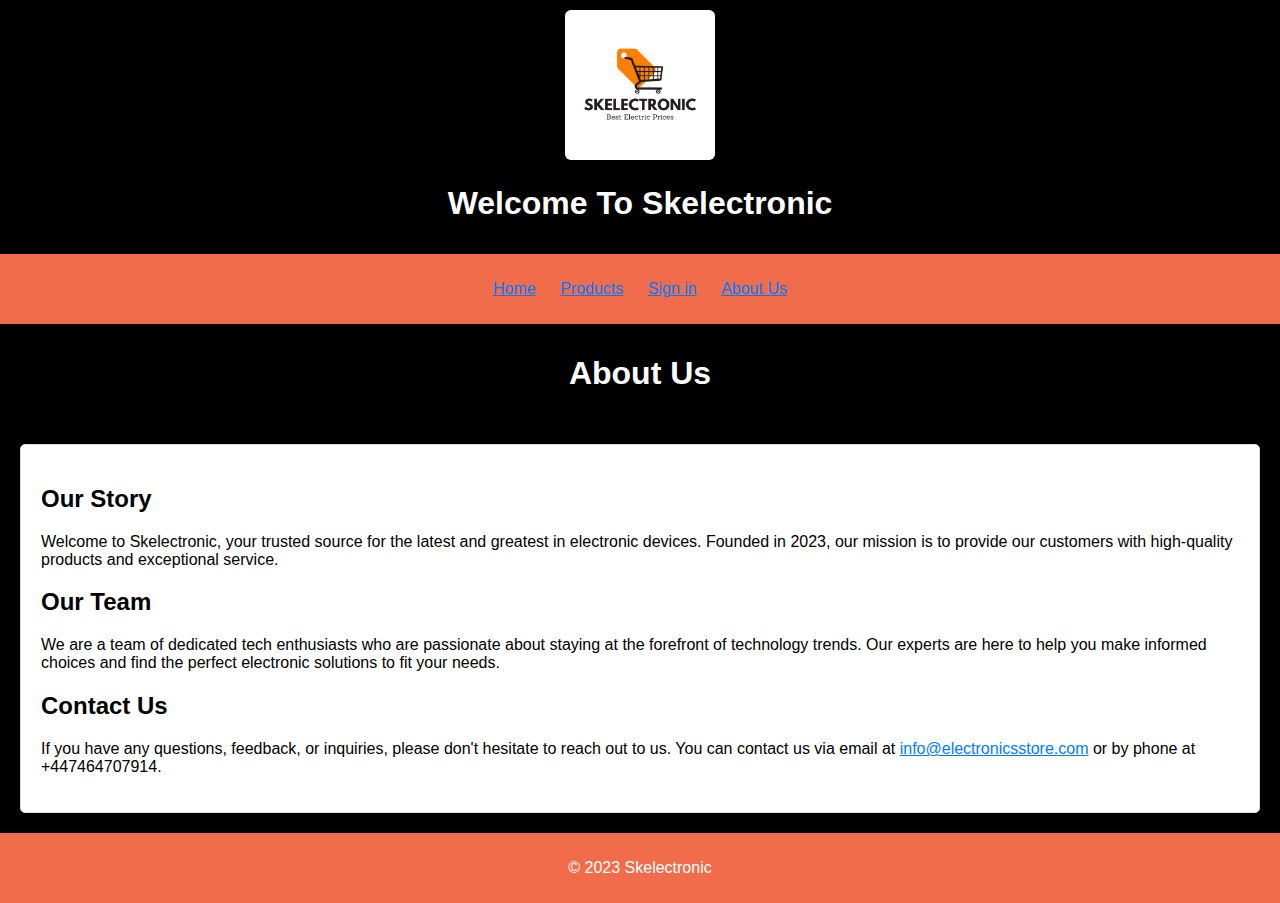
<file: About-us.html>
<!DOCTYPE html>
<html lang="en">
<head>
    <meta charset="UTF-8">
    <meta name="viewport" content="width=device-width, initial-scale=1.0">
    <title>Your E-commerce Site</title>
    <link rel="stylesheet" href="styles.css">

    <header>
        <div class="logo">
            <img src="Skelectronic.png" alt="Your Logo">
        </div>
        <h1>Welcome To Skelectronic</h1>
    </header>

    <nav>
        <ul>
            <li><a href="index.html">Home</a></li>
            <li><a href="products.html">Products</a></li>
            <li><a href="sign-in.html">Sign in</a></li>
            <li><a href="About-us.html">About Us</a></li>
        </ul>
    </nav>
    
</head>
<body>
    
    <header>
        <h1>About Us</h1>
    </header>

    <div class="content-container">
        <h2>Our Story</h2>
        <p>Welcome to Skelectronic, your trusted source for the latest and greatest in electronic devices. Founded in 2023, our mission is to provide our customers with high-quality products and exceptional service.</p>

        <h2>Our Team</h2>
        <p>We are a team of dedicated tech enthusiasts who are passionate about staying at the forefront of technology trends. Our experts are here to help you make informed choices and find the perfect electronic solutions to fit your needs.</p>

        <h2>Contact Us</h2>
        <p>If you have any questions, feedback, or inquiries, please don't hesitate to reach out to us. You can contact us via email at <a href="mailto:info@electronicsstore.com">info@electronicsstore.com</a> or by phone at +447464707914.</p>
    </div>

    <script src="script.js"></script>

</body>

<footer>
    <p>&copy; 2023 Skelectronic</p>
</footer>

</html>
</file>
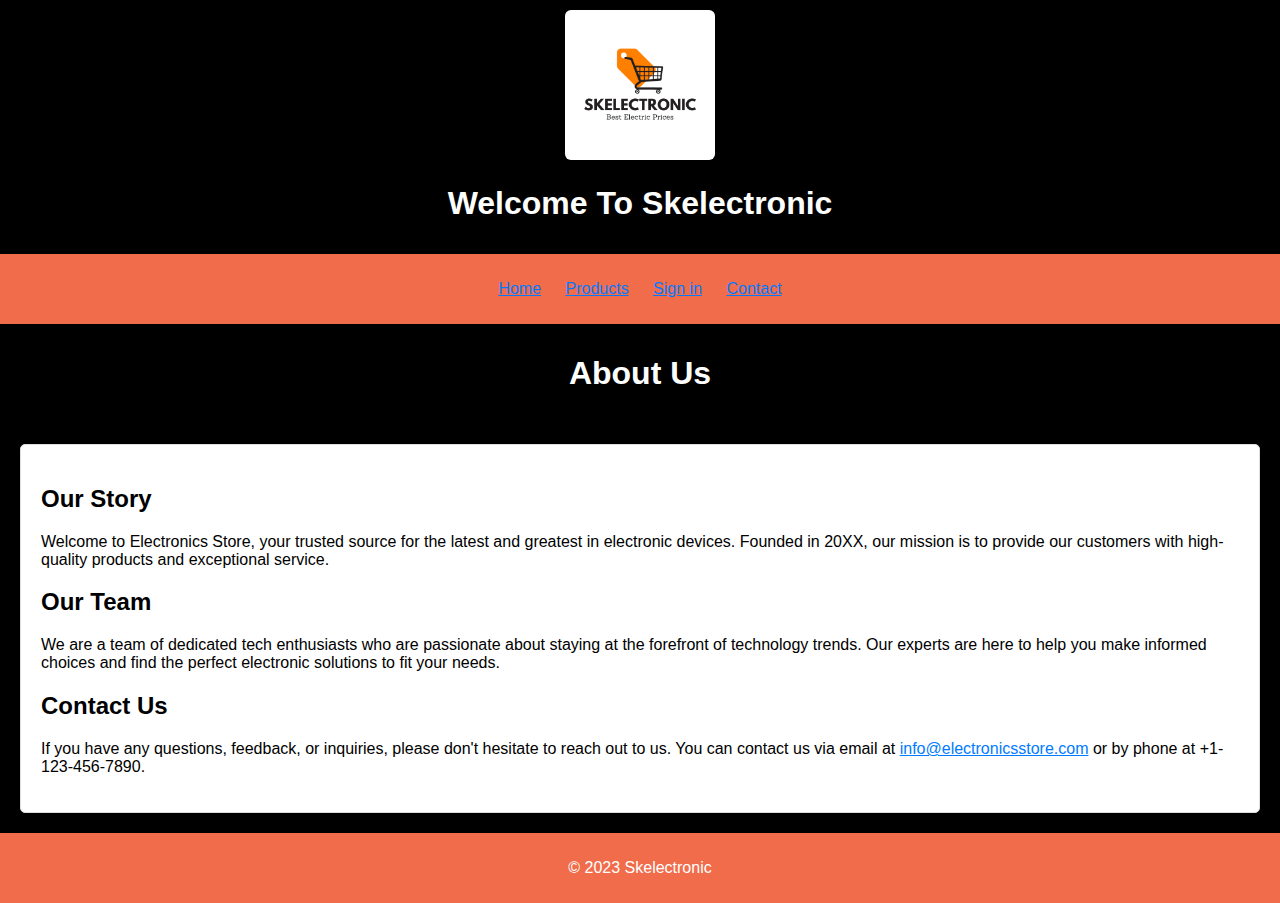
<file: contact.html>
<!DOCTYPE html>
<html lang="en">
<head>
    <meta charset="UTF-8">
    <meta name="viewport" content="width=device-width, initial-scale=1.0">
    <title>Your E-commerce Site</title>
    <link rel="stylesheet" href="styles.css">

    <header>
        <div class="logo">
            <img src="Skelectronic.png" alt="Your Logo">
        </div>
        <h1>Welcome To Skelectronic</h1>
    </header>

    <nav>
        <ul>
            <li><a href="index.html">Home</a></li>
            <li><a href="products.html">Products</a></li>
            <li><a href="sign-in.html">Sign in</a></li>
            <li><a href="contact.html">Contact</a></li>
        </ul>
    </nav>
    
</head>
<body>
    
    <header>
        <h1>About Us</h1>
    </header>

    <div class="content-container">
        <h2>Our Story</h2>
        <p>Welcome to Electronics Store, your trusted source for the latest and greatest in electronic devices. Founded in 20XX, our mission is to provide our customers with high-quality products and exceptional service.</p>

        <h2>Our Team</h2>
        <p>We are a team of dedicated tech enthusiasts who are passionate about staying at the forefront of technology trends. Our experts are here to help you make informed choices and find the perfect electronic solutions to fit your needs.</p>

        <h2>Contact Us</h2>
        <p>If you have any questions, feedback, or inquiries, please don't hesitate to reach out to us. You can contact us via email at <a href="mailto:info@electronicsstore.com">info@electronicsstore.com</a> or by phone at +1-123-456-7890.</p>
    </div>

    <script src="script.js"></script>

</body>

<footer>
    <p>&copy; 2023 Skelectronic</p>
</footer>

</html>
</file>
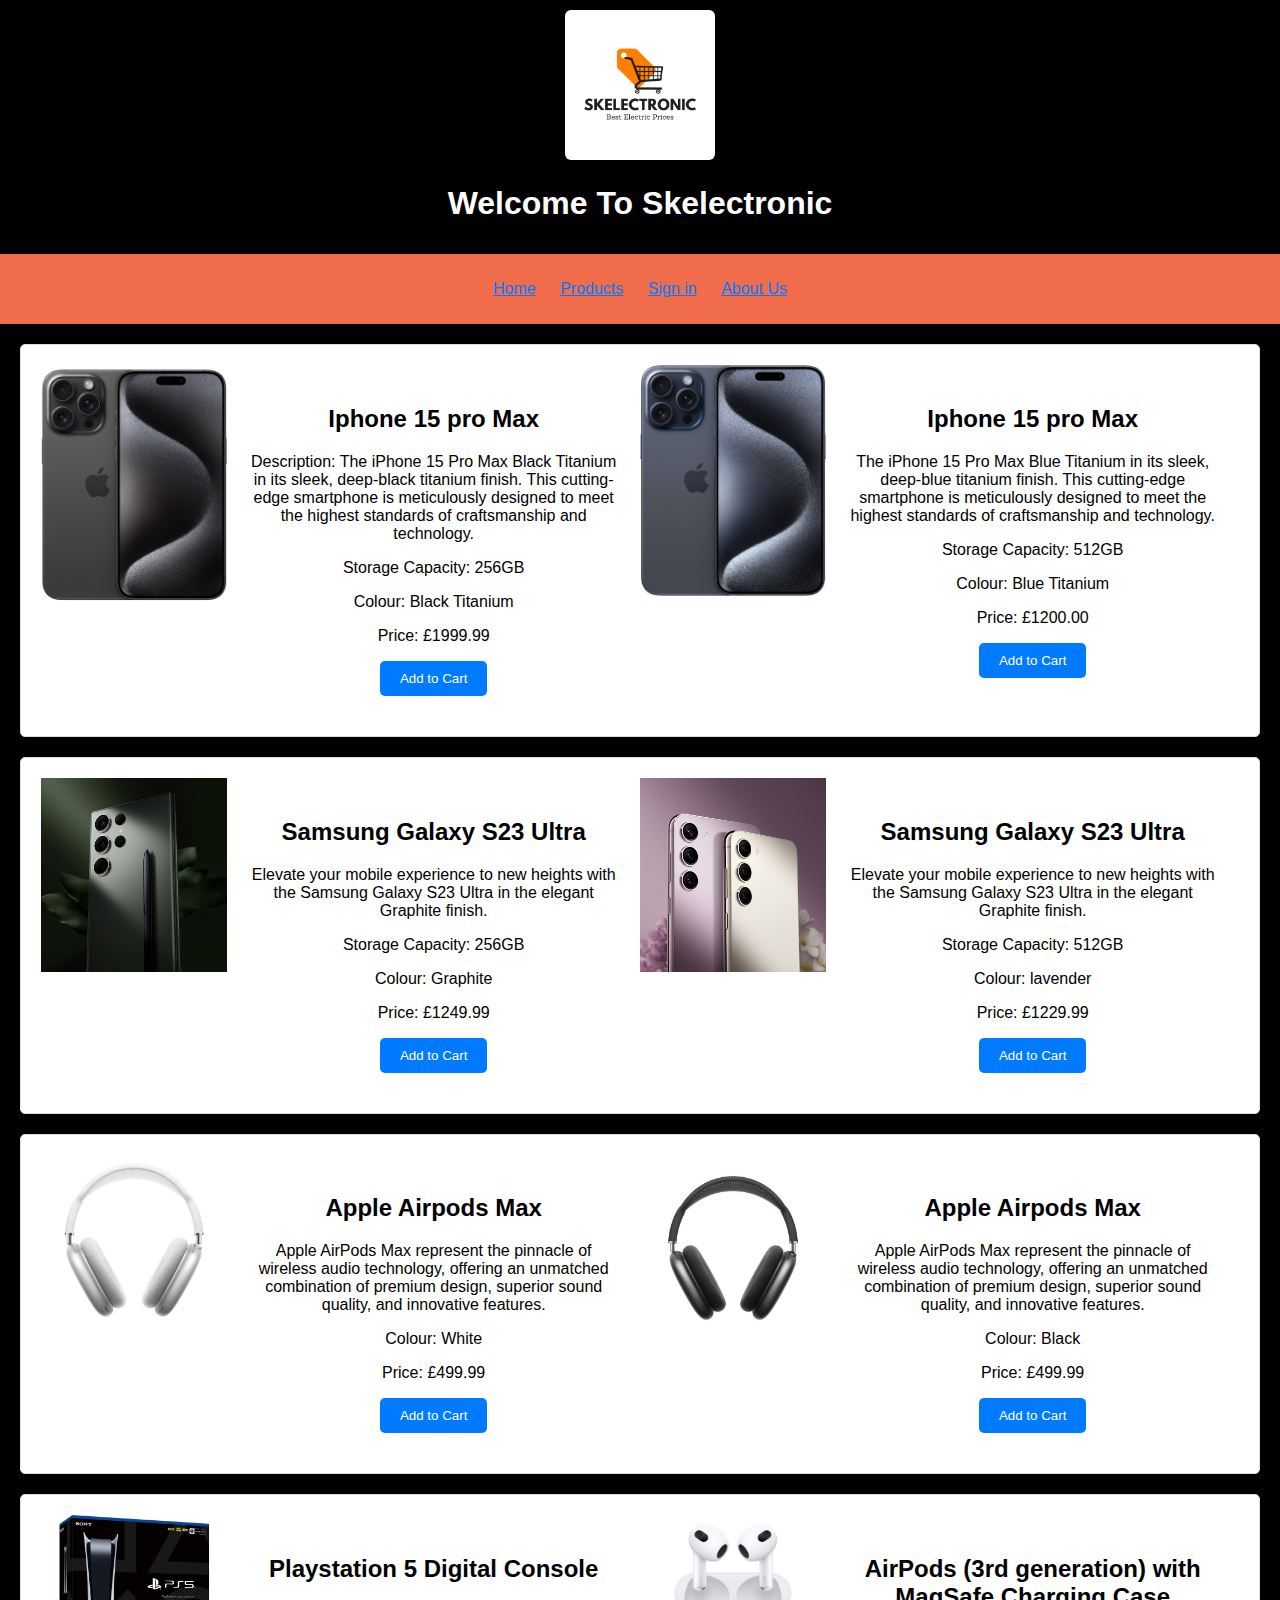
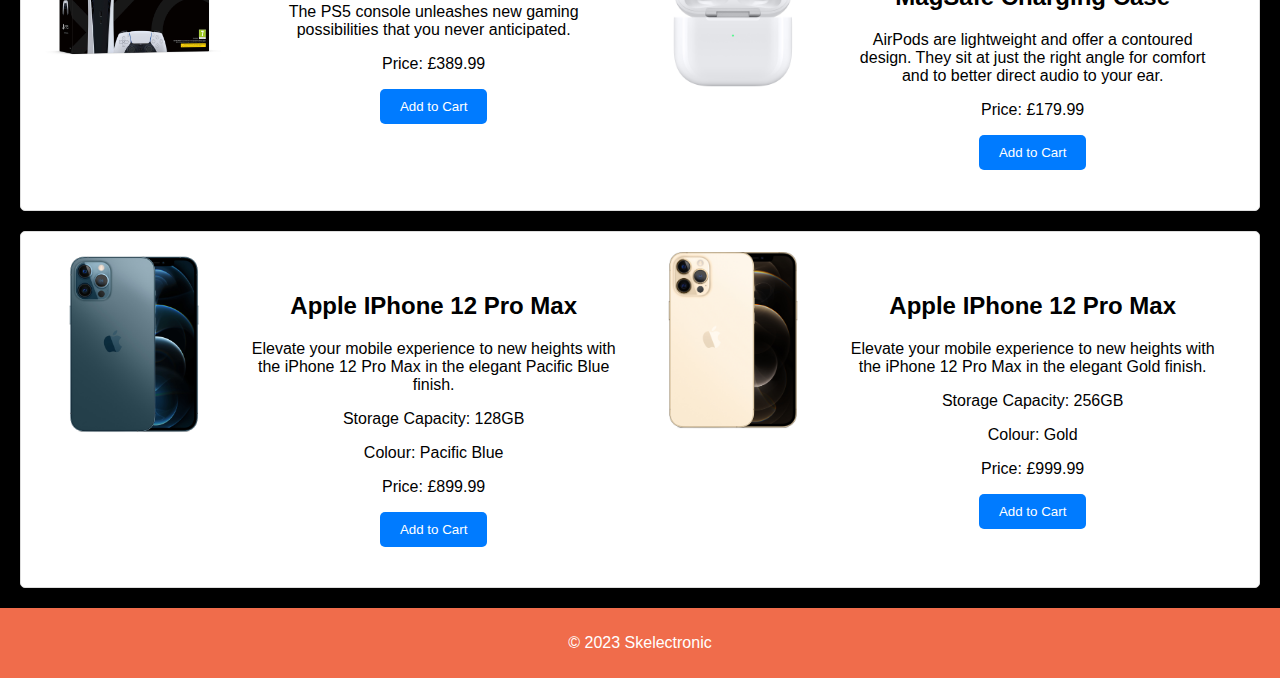
<file: products.html>
<!DOCTYPE html>
<html lang="en">
<head>
    <meta charset="UTF-8">
    <meta name="viewport" content="width=device-width, initial-scale=1.0">
    <title>Your E-commerce Site</title>
    <link rel="stylesheet" href="styles.css">

    <header>
        <div class="logo">
            <img src="Skelectronic.png" alt="Your Logo">
        </div>
        <h1>Welcome To Skelectronic</h1>
    </header>

    <nav>
        <ul>
            <li><a href="index.html">Home</a></li>
            <li><a href="products.html">Products</a></li>
            <li><a href="sign-in.html">Sign in</a></li>
            <li><a href="About-us.html">About Us</a></li>
        </ul>
    </nav>
    
</head>
<body>

<div class="product-container">
    <div class="product-image">
        <img src="iphone 15 pro max black titanium.jpeg" alt="Iphone 15 pro Max">
    </div>
    <div class="product-details">
        <h2>Iphone 15 pro Max</h2>
        <p>Description: The iPhone 15 Pro Max Black Titanium in its sleek, deep-black titanium finish. This cutting-edge smartphone is meticulously designed to meet the highest standards of craftsmanship and technology.</p>
        <p>Storage Capacity: 256GB</p>
        <p>Colour: Black Titanium</p>
        <p>Price: £1999.99</p>
        <button id="addToCartBtn">Add to Cart</button>
    </div>

    <div class="product-image">
        <img src="iphone 15 pro max blue titanium.jpeg" alt="Product Image">
    </div>
    <div class="product-details">
        <h2>Iphone 15 pro Max</h2>
        <p>The iPhone 15 Pro Max Blue Titanium in its sleek, deep-blue titanium finish. This cutting-edge smartphone is meticulously designed to meet the highest standards of craftsmanship and technology.</p>
        <p>Storage Capacity: 512GB</p>
        <p>Colour: Blue Titanium</p>
        <p>Price: £1200.00</p>
        <button id="addToCartBtn">Add to Cart</button>
    </div>
</div>

<div class="product-container">
    <div class="product-image">
        <img src="samsung galaxy.jpg" alt="samsung galaxy s23 ultra">
    </div>
    <div class="product-details">
        <h2>Samsung Galaxy S23 Ultra</h2>
        <p>Elevate your mobile experience to new heights with the Samsung Galaxy S23 Ultra in the elegant Graphite finish.</p>
        <p>Storage Capacity: 256GB</p>
        <p>Colour: Graphite</p>
        <p>Price: £1249.99</p>
        <button id="addToCartBtn">Add to Cart</button>
    </div>

    <div class="product-image">
        <img src="samsung lavender.jpg" alt="samsung galaxy s23 ultra">
    </div>
    <div class="product-details">
        <h2>Samsung Galaxy S23 Ultra</h2>
        <p>Elevate your mobile experience to new heights with the Samsung Galaxy S23 Ultra in the elegant Graphite finish.</p>
        <p>Storage Capacity: 512GB</p>
        <p>Colour: lavender</p>
        <p>Price: £1229.99</p>
        <button id="addToCartBtn">Add to Cart</button>
    </div>
</div>

<div class="product-container">
    <div class="product-image">
        <img src="airpod pro max.jpeg" alt="Apple Airpods Max">
    </div>
    <div class="product-details">
        <h2>Apple Airpods Max</h2>
        <p>Apple AirPods Max represent the pinnacle of wireless audio technology, offering an unmatched combination of premium design, superior sound quality, and innovative features.</p>
        <p>Colour: White</p>
        <p>Price: £499.99</p>
        <button id="addToCartBtn">Add to Cart</button>
    </div>

    <div class="product-image">
        <img src="airpod max.jpeg" alt="Apple Airpods Max">
    </div>
    <div class="product-details">
        <h2>Apple Airpods Max</h2>
        <p>Apple AirPods Max represent the pinnacle of wireless audio technology, offering an unmatched combination of premium design, superior sound quality, and innovative features.</p>
        <p>Colour: Black</p>
        <p>Price: £499.99</p>
        <button id="addToCartBtn">Add to Cart</button>
    </div>
</div>

<div class="product-container">
    <div class="product-image">
        <img src="playstation 5.jpg" alt="playstation 5">
    </div>
    <div class="product-details">
        <h2>Playstation 5 Digital Console</h2>
        <p>The PS5 console unleashes new gaming possibilities that you never anticipated.</p>
        <p>Price: £389.99</p>
        <button id="addToCartBtn">Add to Cart</button>
    </div>

    <div class="product-image">
        <img src="airpod pro.jpeg" alt="airpod pro">
    </div>
    <div class="product-details">
        <h2>AirPods (3rd generation) with MagSafe Charging Case</h2>
        <p>AirPods are lightweight and offer a contoured design. They sit at just the right angle for comfort and to better direct audio to your ear.</p>
        <p>Price: £179.99</p>
        <button id="addToCartBtn">Add to Cart</button>
    </div>
</div>

<div class="product-container">
    <div class="product-image">
        <img src="iphone 12 pro max blue.jpeg" alt="iphone 12 pro max">
    </div>
    <div class="product-details">
        <h2>Apple IPhone 12 Pro Max </h2>
        <p>Elevate your mobile experience to new heights with the iPhone 12 Pro Max in the elegant Pacific Blue finish.</p>
        <p>Storage Capacity: 128GB</p>
        <p>Colour: Pacific Blue</p>
        <p>Price: £899.99</p>
        <button id="addToCartBtn">Add to Cart</button>
    </div>

    <div class="product-image">
        <img src="iphone 12 pro max gold.jpeg" alt="Product Image">
    </div>
    <div class="product-details">
        <h2>Apple IPhone 12 Pro Max </h2>
        <p>Elevate your mobile experience to new heights with the iPhone 12 Pro Max in the elegant Gold finish.</p>
        <p>Storage Capacity: 256GB</p>
        <p>Colour: Gold</p>
        <p>Price: £999.99</p>
        <button id="addToCartBtn">Add to Cart</button>
    </div>
</div>

<script src="script.js"></script>
</body>

<footer>
    <p>&copy; 2023 Skelectronic</p>
</footer>

</html>
</file>
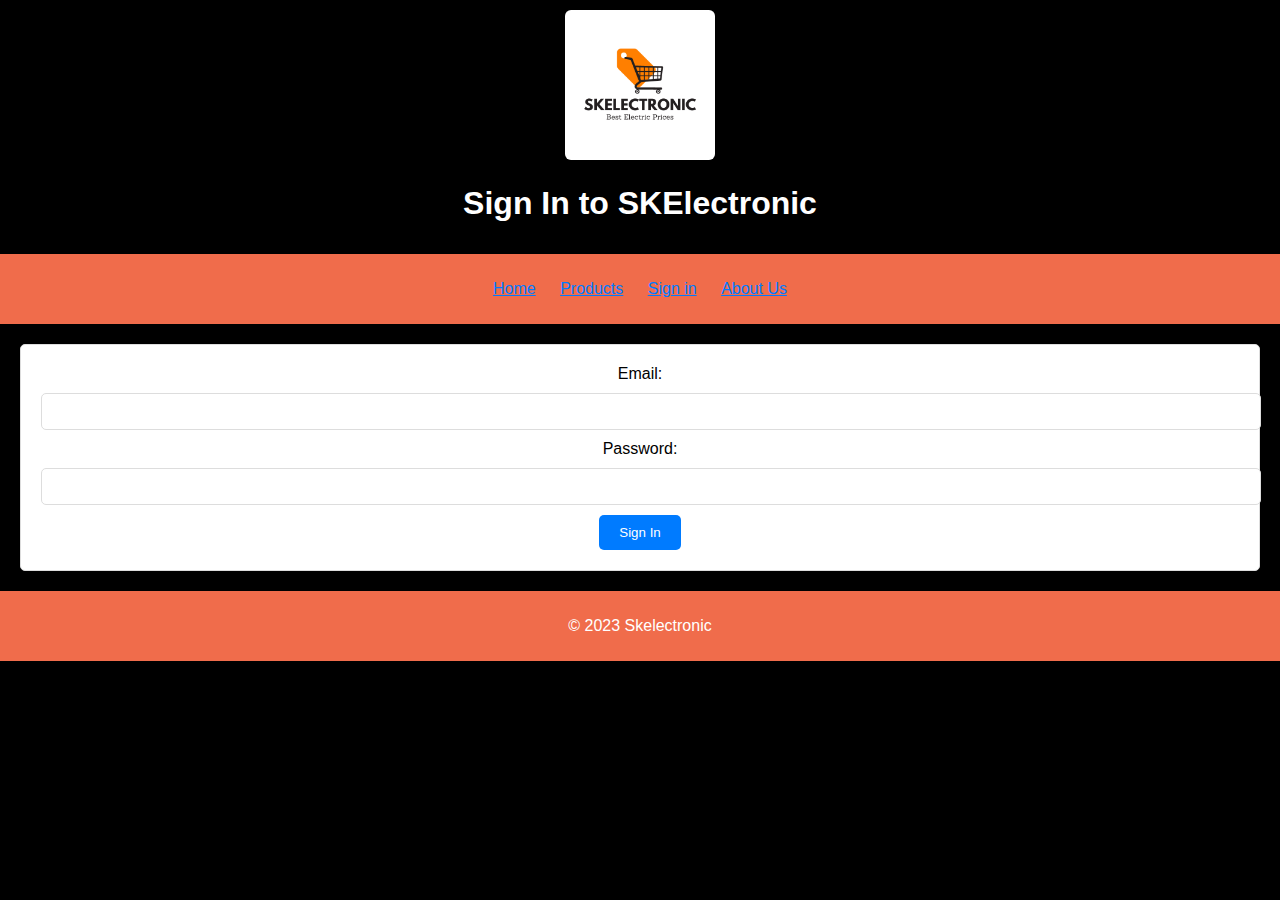
<file: sign-in.html>
<!DOCTYPE html>
<html lang="en">
<head>
    <meta charset="UTF-8">
    <meta name="viewport" content="width=device-width, initial-scale=1.0">
    <title>Your E-commerce Site</title>
    <link rel="stylesheet" href="styles.css">

    <header>
        <div class="logo">
            <img src="Skelectronic.png" alt="Your Logo">
        </div>
        <h1>Sign In to SKElectronic</h1>
    </header>

    <nav>
        <ul>
            <li><a href="index.html">Home</a></li>
            <li><a href="products.html">Products</a></li>
            <li><a href="sign-in.html">Sign in</a></li>
            <li><a href="About-us.html">About Us</a></li>
        </ul>
    </nav>
    
</head>

<body>
    <div class="signin-container">
        <form id="signin-form">
            <label for="email">Email:</label>
            <input type="email" id="email" name="email" required>

            <label for="password">Password:</label>
            <input type="password" id="password" name="password" required>

            <button type="submit">Sign In</button>
        </form>
    </div>

    <script src="script.js"></script>

</body>

<footer>
    <p>&copy; 2023 Skelectronic</p>
</footer>

</html>
</file>
<file: styles.css>
/* Add your CSS styles here */

/* Example styles for header and nav */
header {
    background-color: #000000;
    color: #fff;
    text-align: center;
    padding: 10px 0;
}

body {
    font-family: Arial, sans-serif;
    background-color: #000000;
    margin: 0;
    padding: 0;
}

.container {
    color: #fff;
}

.content-container {
    background-color: #fff;
    border: 1px solid #ddd;
    margin: 20px;
    padding: 20px;
    border-radius: 5px;
}

a {
    color: #007bff;
}

a:hover {
    text-decoration: underline;
}

.product-container {
    background-color: #fff;
    border: 1px solid #ddd;
    margin: 20px;
    padding: 20px;
    display: flex;
    border-radius: 5px;
}

.product-image {
    flex: 1;
    border-radius: 5px;
}

.product-details {
    flex: 2;
    padding: 20px;
    text-align: center;
}

.signin-container {
    background-color: #fff;
    border: 1px solid #ddd;
    margin: 20px;
    padding: 20px;
    border-radius: 5px;
    text-align: center;
}

label, input {
    display: block;
    margin-bottom: 10px;
}

input {
    width: 100%;
    padding: 10px;
    border: 1px solid #ddd;
    border-radius: 5px;
}

img {
    max-width: 100%;
    height: auto;
}

button {
    background-color: #007bff;
    color: #fff;
    border: none;
    padding: 10px 20px;
    border-radius: 5px;
    cursor: pointer;
}

button:hover {
    background-color: #0056b3;
}

.logo img {
    width: 150px;
    height: 150px;
    border-radius: 4%;
}

.banner img {
    width: 800px;
    height: 450px;
    border-radius: 2%;
    
}

nav {
    background-color: #f06c4b;
    color: #fff;
    text-align: center;
    padding: 10px 0;
}

nav ul {
    list-style: none;
    padding: 0;
}

nav ul li {
    display: inline;
    margin: 0 10px;
}

footer {
    background-color: #f06c4b;
    color: #fff;
    text-align: center;
    padding: 10px 0;
}
</file>
